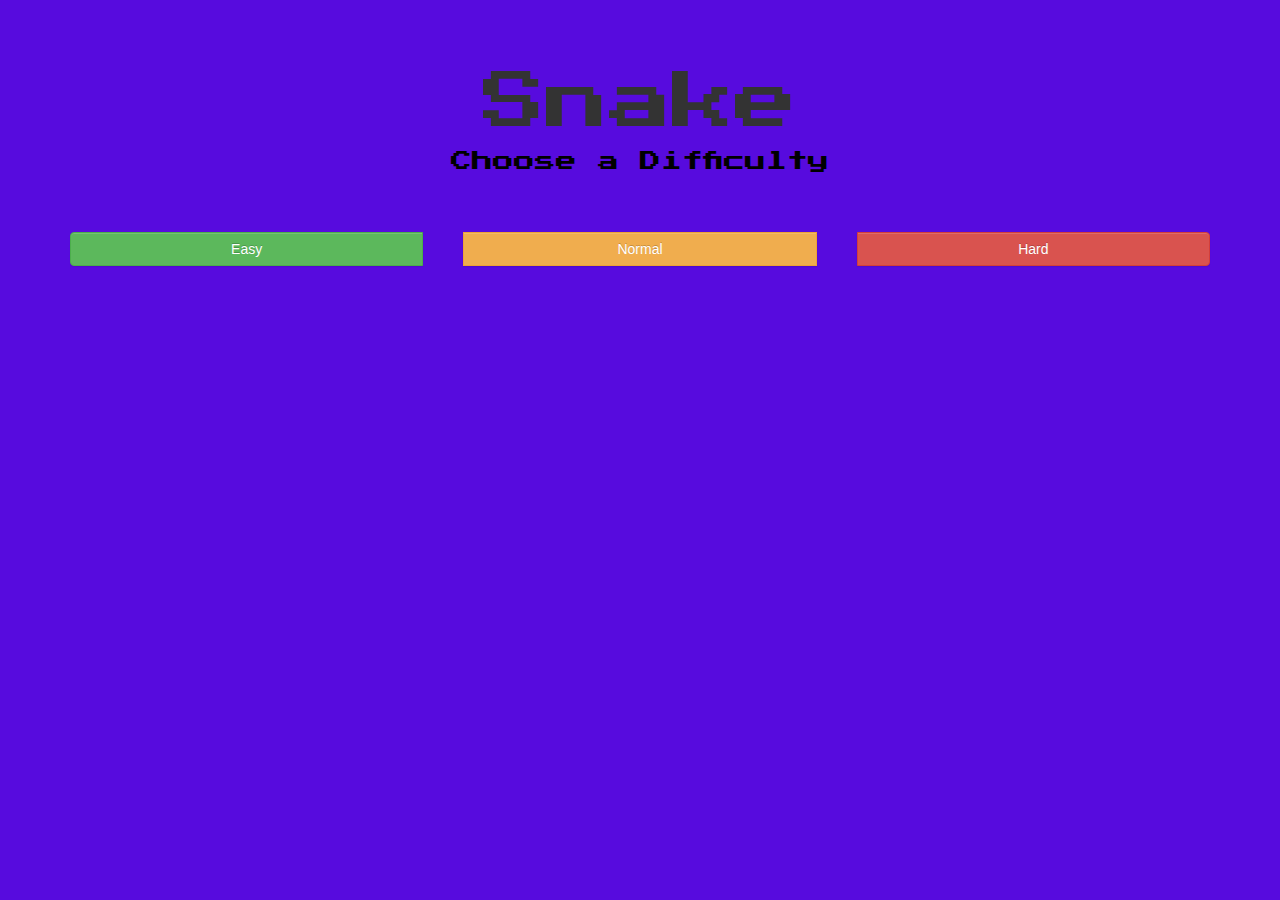
<file: public_html/index.html>
<!DOCTYPE html>
<!--
To change this license header, choose License Headers in Project Properties.
To change this template file, choose Tools | Templates
and open the template in the editor.
-->
<html>
    <head>
        <title>Renan Sainz - Snake JS</title>
        <meta charset="UTF-8">
        <meta name="viewport" content="width=device-width, initial-scale=1.0">
        <link type="text/css" rel="stylesheet" href="css/bootstrap-theme.css">
        <link type="text/css" rel="stylesheet" href="css/bootstrap.css">
        <link href='http://fonts.googleapis.com/css?family=Press+Start+2P' rel='stylesheet' type='text/css'>
        <link  type="text/css" rel="stylesheet" href="css/style.css">
    </head>
    <body>
        <div class="jumbotron">
            <h1>Snake</h1>
            <p>Choose a Difficulty</p>
            <div class="btn-group btn-group-justified">
                <div class="btn-group">
                    <a href="start.html" type="button" class="btn btn-success">Easy</a>
                </div>
                <div class="btn-group">
                    <a href="start2.html" type="button" class="btn btn-warning">Normal</a>
                </div>
                <div class="btn-group">
                    <a href="start3.html" type="button" class="btn btn-danger">Hard</a>
                </div>
            </div>
        </div>
        <audio controls hidden autoplay>
            <source src="music/Payday 2.ogg" type="audio/ogg">
            Your browser does not support the <code>audio</code> tag.
        </audio>
    </body>
</html>
</file>
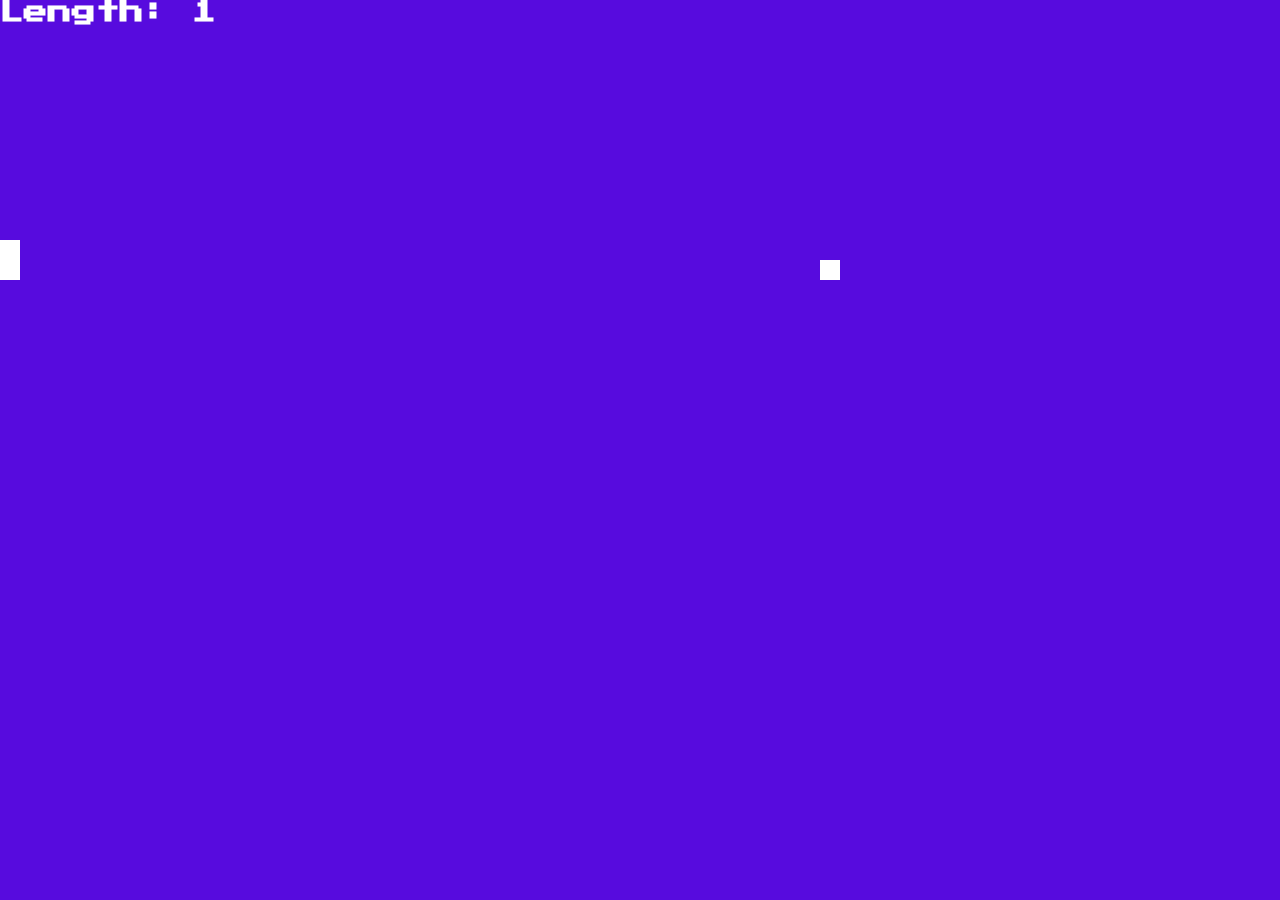
<file: public_html/EasterEgg.html>
<!DOCTYPE html>
<!--
To change this license header, choose License Headers in Project Properties.
To change this template file, choose Tools | Templates
and open the template in the editor.
-->
<html>
    <head>
        <title>Snake - Easy</title>
        <meta charset="UTF-8">
        <meta name="viewport" content="width=device-width, initial-scale=1.0">
        <script src="js/jquery-2.1.1.min.js" type="text/javascript"></script>
        <script src="js/konami.js" type="text/javascript"></script>
        <link  type="text/css" rel="stylesheet" href="css/style.css">
        <link href='http://fonts.googleapis.com/css?family=Press+Start+2P' rel='stylesheet' type='text/css'>
    </head>
    <body>
        <section id="playHUD">
            <h2 id="scoreboard">Length</h2>
        </section>
        
        <section id="gameOver">
            <h1 class="title">GAME OVER!</h1>
            <h3 id="restartButton">Restart?</h3>
            <a href="index.html"><h3 id="backToMenu" >Back to menu</h3></a>
        </section>
        
        <canvas id="game-screen"></canvas>
        <script type="text/javascript">
            /*-----------------------------------------------------------------------------
 * Variables
 * ----------------------------------------------------------------------------
 */



var snake;
var snakeLength;
var snakeSize;
var snakeDirection;

var food;

var context;
var screenWidth;
var screenHeight;


var gameState;
var gameOverMenu;
var restartButton;
var playHUD;
var scoreboard;

/*-----------------------------------------------------------------------------
 * Executing Game Code
 * ----------------------------------------------------------------------------
 */

gameInitialize();
snakeInitialize();
foodInitialize();
setInterval(gameLoop, 1000 / 20);

/*-----------------------------------------------------------------------------
 * Game Functions
 *-----------------------------------------------------------------------------
 */

function gameInitialize() {
    var canvas = document.getElementById("game-screen");
    context = canvas.getContext("2d");
    screenWidth = window.innerWidth;
    screenHeight = window.innerHeight;

    canvas.width = screenWidth;
    canvas.height = screenHeight;

    document.addEventListener("keydown", keyboardHandler);

    gameOverMenu = document.getElementById("gameOver");
    centerMenuPosition(gameOverMenu);

    restartButton = document.getElementById("restartButton");
    restartButton.addEventListener("click", gameRestart);

    playHUD = document.getElementById("playHUD");
    scoreboard = document.getElementById("scoreboard");

    setState("PLAY");
}

function gameLoop() {
    gameDraw();
    drawScoreboard();
    if (gameState == "PLAY") {
        snakeUpdate();
        snakeDraw();
        foodDraw();
    }
}

function gameDraw() {
    context.fillStyle = "rgb(87, 11, 222)";
    context.fillRect(0, 0, screenWidth, screenHeight);

    snakeDraw();
}

function gameRestart() {
    snakeInitialize();
    foodInitialize();
    hideMenu(gameOverMenu);
    setState("PLAY");
}

/*-----------------------------------------------------------------------------
 * Snake Functions
 *----------------------------------------------------------------------------- 
 */

function snakeInitialize() {
    snake = [];
    snakeLength = 1;
    snakeSize = 20;
    snakeDirection = "down";

    for (var index = snakeLength - 1; index >= 0; index--) {
        snake.push({
            x: index,
            y: 0
        });
    }
}

function snakeDraw() {
    for (var index = 0; index < snake.length; index++) {
        context.fillStyle = "white";
        context.fillRect(snake[index].x * snakeSize, snake[index].y * snakeSize, snakeSize, snakeSize);
    }
}

function snakeUpdate() {
    var snakeHeadX = snake[0].x;
    var snakeHeadY = snake[0].y;

    if (snakeDirection == "down") {
        snakeHeadY++;
    }
    else if (snakeDirection == "right") {
        snakeHeadX++;
    }
    else if (snakeDirection == "left") {
        snakeHeadX--;
    }
    else if (snakeDirection == "up") {
        snakeHeadY--;
    }

    checkFoodCollisions(snakeHeadX, snakeHeadY);
    checkWallCollisions(snakeHeadX, snakeHeadY);
    checkSnakeCollisions(snakeHeadX, snakeHeadY);

    var snakeTail = snake.pop();
    snakeTail.x = snakeHeadX;
    snakeTail.y = snakeHeadY;
    snake.unshift(snakeTail);
}

/*-----------------------------------------------------------------------------
 *Food Functions
 *------------------------------------------------------------------------------
 */

function foodInitialize() {
    food = {
        x: 0,
        y: 0
    };
    setFoodPosition();
}

function foodDraw() {
    context.fillStyle = "white";
    context.fillRect(food.x * snakeSize, food.y * snakeSize, snakeSize, snakeSize);
}

function setFoodPosition() {
    var randomX = Math.floor(Math.random() * screenWidth);
    var randomY = Math.floor(Math.random() * screenHeight);

    food.x = Math.floor(randomX / snakeSize);
    food.y = Math.floor(randomY / snakeSize);
}


/*-----------------------------------------------------------------------------
 * Input Functions
 * ----------------------------------------------------------------------------
 */
function keyboardHandler(event) {
    console.log(event);

    if (event.keyCode == "39" && snakeDirection != "left") {
        snakeDirection = "right";
    }
    else if (event.keyCode == "40" && snakeDirection != "up") {
        snakeDirection = "down";
    }
    else if (event.keyCode == "37" && snakeDirection != "right") {
        snakeDirection = "left";
    }
    else if (event.keyCode == "38" && snakeDirection != "down") {
        snakeDirection = "up";
    }
}

/*-----------------------------------------------------------------------------
 * Collision Handling
 * ----------------------------------------------------------------------------
 */

function checkFoodCollisions(snakeHeadX, snakeHeadY) {
    if (snakeHeadX == food.x && snakeHeadY == food.y) {
        snake.push({
            x: 0,
            y: 0
        });
        snakeLength++;

        var randomX = Math.floor(Math.random() * screenWidth);
        var randomY = Math.floor(Math.random() * screenHeight);

        food.x = Math.floor(randomX / snakeSize);
        food.y = Math.floor(randomY / snakeSize);
    }
}
function checkWallCollisions(snakeHeadX, snakeHeadY) {
    if (snakeHeadX * snakeSize >= screenWidth || snakeHeadX * snakeSize < 0) {
        setState("GAME OVER");
    } 
    else if (snakeHeadY * snakeSize >= screenHeight || snakeHeadY * snakeSize < 0) {
        setState("GAME OVER");
    }
}

function checkSnakeCollisions(snakeHeadX, snakeHeadY) {
    for (var index = 1; index < snake.length; index++) {
        if (snakeHeadX == snake[index].x && snakeHeadY == snake[index].y) {
            setState("GAME OVER");
            return;
        }
    }
}

/*-----------------------------------------------------------------------------
 * Game State Handling
 * ----------------------------------------------------------------------------
 */

function setState(state) {
    gameState = state;
    showMenu(state);
}

/*-----------------------------------------------------------------------------
 * Menu Functions
 * ----------------------------------------------------------------------------
 */

function displayMenu(menu) {
    menu.style.visibility = "visible";
}

function hideMenu(menu) {
    menu.style.visibility = "hidden";
}

function showMenu(state) {
    if (state == "GAME OVER") {
        displayMenu(gameOverMenu);
    }
    else if (state == "PLAY") {
        displayMenu(playHUD);
    }
}

function centerMenuPosition(menu) {
    menu.style.top = (screenHeight / 2) - (menu.offsetHeight / 2) + "px";
    menu.style.left = (screenWidth / 2) - (menu.offsetWidth / 2) + "px";
}

function drawScoreboard() {
    scoreboard.innerHTML = "Length: " + snakeLength;
    /*Cannot set property 'innerHTML' of null ???*/
    /*              Update: Fixed error          */
}
        </script>
        <audio controls autoplay hidden>
            <source src="music/Kevin MacLeod ~ Pixel Peeker Polka - faster.mp3" type="audio/mpeg">
            Your browser does not support the <code>audio</code> tag.
        </audio>
    </body>
</html>
</file>
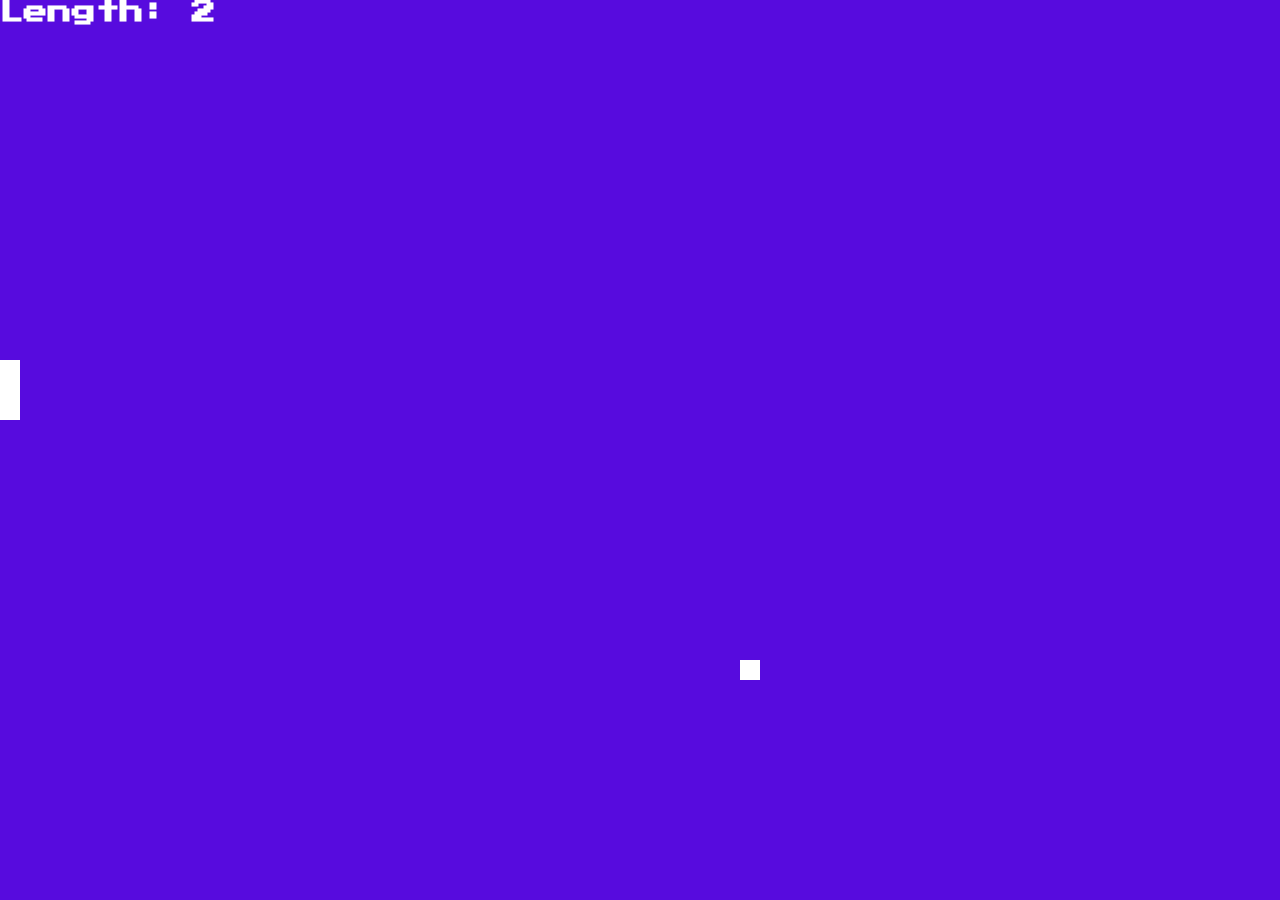
<file: public_html/EasterEgg2.html>
<!DOCTYPE html>
<!--
To change this license header, choose License Headers in Project Properties.
To change this template file, choose Tools | Templates
and open the template in the editor.
-->
<html>
    <head>
        <title>Snake - Normal</title>
        <meta charset="UTF-8">
        <meta name="viewport" content="width=device-width, initial-scale=1.0">
        <script src="js/jquery-2.1.1.min.js" type="text/javascript"></script>
        <script src="js/konami.js" type="text/javascript"></script>
        <link  type="text/css" rel="stylesheet" href="css/style.css">
        <link href='http://fonts.googleapis.com/css?family=Press+Start+2P' rel='stylesheet' type='text/css'>
    </head>
    <body>
        <section id="playHUD">
            <h2 id="scoreboard">Length</h2>
        </section>
        
        <section id="gameOver">
            <h1 class="title">GAME OVER!</h1>
            <h3 id="restartButton">Restart?</h3>
            <a href="index.html"><h3 id="backToMenu" >Back to menu</h3></a>
        </section>
        
        <canvas id="game-screen"></canvas>
        <script type="text/javascript">
            /*-----------------------------------------------------------------------------
 * Variables
 * ----------------------------------------------------------------------------
 */



var snake;
var snakeLength;
var snakeSize;
var snakeDirection;

var food;

var context;
var screenWidth;
var screenHeight;


var gameState;
var gameOverMenu;
var restartButton;
var playHUD;
var scoreboard;

/*-----------------------------------------------------------------------------
 * Executing Game Code
 * ----------------------------------------------------------------------------
 */

gameInitialize();
snakeInitialize();
foodInitialize();
setInterval(gameLoop, 1000 / 30);

/*-----------------------------------------------------------------------------
 * Game Functions
 *-----------------------------------------------------------------------------
 */

function gameInitialize() {
    var canvas = document.getElementById("game-screen");
    context = canvas.getContext("2d");
    screenWidth = window.innerWidth;
    screenHeight = window.innerHeight;

    canvas.width = screenWidth;
    canvas.height = screenHeight;

    document.addEventListener("keydown", keyboardHandler);

    gameOverMenu = document.getElementById("gameOver");
    centerMenuPosition(gameOverMenu);

    restartButton = document.getElementById("restartButton");
    restartButton.addEventListener("click", gameRestart);

    playHUD = document.getElementById("playHUD");
    scoreboard = document.getElementById("scoreboard");

    setState("PLAY");
}

function gameLoop() {
    gameDraw();
    drawScoreboard();
    if (gameState == "PLAY") {
        snakeUpdate();
        snakeDraw();
        foodDraw();
    }
}

function gameDraw() {
    context.fillStyle = "rgb(87, 11, 222)";
    context.fillRect(0, 0, screenWidth, screenHeight);

    snakeDraw();
}

function gameRestart() {
    snakeInitialize();
    foodInitialize();
    hideMenu(gameOverMenu);
    setState("PLAY");
}

/*-----------------------------------------------------------------------------
 * Snake Functions
 *----------------------------------------------------------------------------- 
 */

function snakeInitialize() {
    snake = [];
    snakeLength = 1;
    snakeSize = 20;
    snakeDirection = "down";

    for (var index = snakeLength - 1; index >= 0; index--) {
        snake.push({
            x: index,
            y: 0
        });
    }
}

function snakeDraw() {
    for (var index = 0; index < snake.length; index++) {
        context.fillStyle = "white";
        context.fillRect(snake[index].x * snakeSize, snake[index].y * snakeSize, snakeSize, snakeSize);
    }
}

function snakeUpdate() {
    var snakeHeadX = snake[0].x;
    var snakeHeadY = snake[0].y;

    if (snakeDirection == "down") {
        snakeHeadY++;
    }
    else if (snakeDirection == "right") {
        snakeHeadX++;
    }
    else if (snakeDirection == "left") {
        snakeHeadX--;
    }
    else if (snakeDirection == "up") {
        snakeHeadY--;
    }

    checkFoodCollisions(snakeHeadX, snakeHeadY);
    checkWallCollisions(snakeHeadX, snakeHeadY);
    checkSnakeCollisions(snakeHeadX, snakeHeadY);

    var snakeTail = snake.pop();
    snakeTail.x = snakeHeadX;
    snakeTail.y = snakeHeadY;
    snake.unshift(snakeTail);
}

/*-----------------------------------------------------------------------------
 *Food Functions
 *------------------------------------------------------------------------------
 */

function foodInitialize() {
    food = {
        x: 0,
        y: 0
    };
    setFoodPosition();
}

function foodDraw() {
    context.fillStyle = "white";
    context.fillRect(food.x * snakeSize, food.y * snakeSize, snakeSize, snakeSize);
}

function setFoodPosition() {
    var randomX = Math.floor(Math.random() * screenWidth);
    var randomY = Math.floor(Math.random() * screenHeight);

    food.x = Math.floor(randomX / snakeSize);
    food.y = Math.floor(randomY / snakeSize);
}


/*-----------------------------------------------------------------------------
 * Input Functions
 * ----------------------------------------------------------------------------
 */
function keyboardHandler(event) {
    console.log(event);

    if (event.keyCode == "39" && snakeDirection != "left") {
        snakeDirection = "right";
    }
    else if (event.keyCode == "40" && snakeDirection != "up") {
        snakeDirection = "down";
    }
    else if (event.keyCode == "37" && snakeDirection != "right") {
        snakeDirection = "left";
    }
    else if (event.keyCode == "38" && snakeDirection != "down") {
        snakeDirection = "up";
    }
}

/*-----------------------------------------------------------------------------
 * Collision Handling
 * ----------------------------------------------------------------------------
 */

function checkFoodCollisions(snakeHeadX, snakeHeadY) {
    if (snakeHeadX == food.x && snakeHeadY == food.y) {
        snake.push({
            x: 0,
            y: 0
        });
        snakeLength++;

        var randomX = Math.floor(Math.random() * screenWidth);
        var randomY = Math.floor(Math.random() * screenHeight);

        food.x = Math.floor(randomX / snakeSize);
        food.y = Math.floor(randomY / snakeSize);
    }
}
function checkWallCollisions(snakeHeadX, snakeHeadY) {
    if (snakeHeadX * snakeSize >= screenWidth || snakeHeadX * snakeSize < 0) {
        setState("GAME OVER");
    } 
    else if (snakeHeadY * snakeSize >= screenHeight || snakeHeadY * snakeSize < 0) {
        setState("GAME OVER");
    }
}

function checkSnakeCollisions(snakeHeadX, snakeHeadY) {
    for (var index = 1; index < snake.length; index++) {
        if (snakeHeadX == snake[index].x && snakeHeadY == snake[index].y) {
            setState("GAME OVER");
            return;
        }
    }
}

/*-----------------------------------------------------------------------------
 * Game State Handling
 * ----------------------------------------------------------------------------
 */

function setState(state) {
    gameState = state;
    showMenu(state);
}

/*-----------------------------------------------------------------------------
 * Menu Functions
 * ----------------------------------------------------------------------------
 */

function displayMenu(menu) {
    menu.style.visibility = "visible";
}

function hideMenu(menu) {
    menu.style.visibility = "hidden";
}

function showMenu(state) {
    if (state == "GAME OVER") {
        displayMenu(gameOverMenu);
    }
    else if (state == "PLAY") {
        displayMenu(playHUD);
    }
}

function centerMenuPosition(menu) {
    menu.style.top = (screenHeight / 2) - (menu.offsetHeight / 2) + "px";
    menu.style.left = (screenWidth / 2) - (menu.offsetWidth / 2) + "px";
}

function drawScoreboard() {
    scoreboard.innerHTML = "Length: " + snakeLength;
    /*Cannot set property 'innerHTML' of null ???*/
    /*              Update: Fixed error          */
}
        </script>
        <audio controls hidden autoplay>
            <source src="music/Kevin MacLeod ~ Spazzmatica Polka.mp3" type="audio/mpeg">
            Your browser does not support the <code>audio</code> tag.
        </audio>
    </body>
</html>
</file>
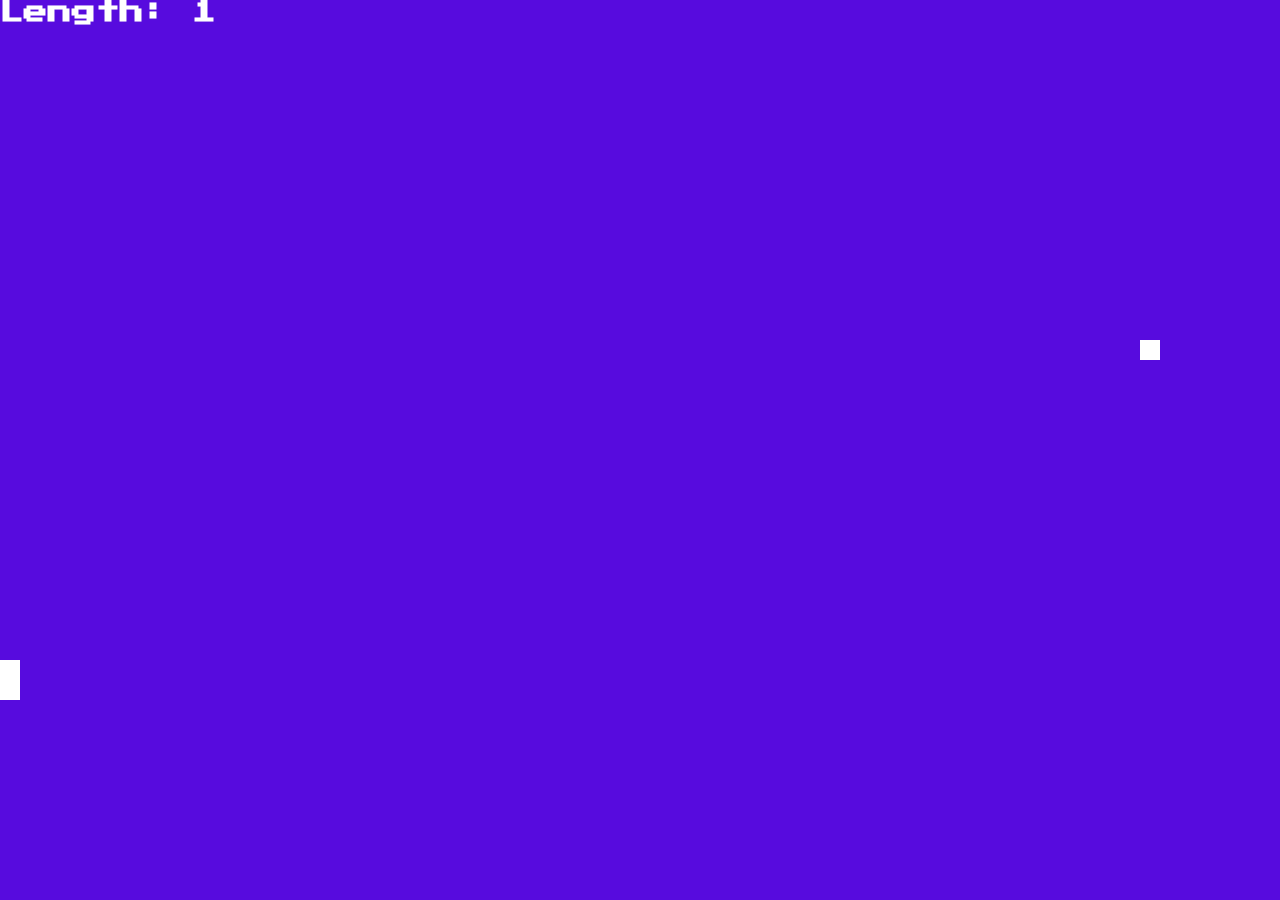
<file: public_html/EasterEgg3.html>
<!DOCTYPE html>
<!--
To change this license header, choose License Headers in Project Properties.
To change this template file, choose Tools | Templates
and open the template in the editor.
-->
<html>
    <head>
        <title>Snake - Hard</title>
        <meta charset="UTF-8">
        <meta name="viewport" content="width=device-width, initial-scale=1.0">
        <script src="js/jquery-2.1.1.min.js" type="text/javascript"></script>
        <script src="js/konami.js" type="text/javascript"></script>
        <link  type="text/css" rel="stylesheet" href="css/test.css">
        <link href='http://fonts.googleapis.com/css?family=Press+Start+2P' rel='stylesheet' type='text/css'>
    </head>
    <body>
        <section id="playHUD">
            <h2 id="scoreboard">Length</h2>
        </section>
        
        <section id="gameOver">
            <h1 class="title">GAME OVER!</h1>
            <h3 id="restartButton">Restart?</h3>
            <a href="index.html"><h3 id="backToMenu" >Back to menu</h3></a>
        </section>
        
        <canvas id="game-screen"></canvas>
        <script type="text/javascript">
            /*-----------------------------------------------------------------------------
 * Variables
 * ----------------------------------------------------------------------------
 */



var snake;
var snakeLength;
var snakeSize;
var snakeDirection;

var food;

var context;
var screenWidth;
var screenHeight;


var gameState;
var gameOverMenu;
var restartButton;
var playHUD;
var scoreboard;

/*-----------------------------------------------------------------------------
 * Executing Game Code
 * ----------------------------------------------------------------------------
 */

gameInitialize();
snakeInitialize();
foodInitialize();
setInterval(gameLoop, 1000 / 50);

/*-----------------------------------------------------------------------------
 * Game Functions
 *-----------------------------------------------------------------------------
 */

function gameInitialize() {
    var canvas = document.getElementById("game-screen");
    context = canvas.getContext("2d");
    screenWidth = window.innerWidth;
    screenHeight = window.innerHeight;

    canvas.width = screenWidth;
    canvas.height = screenHeight;

    document.addEventListener("keydown", keyboardHandler);

    gameOverMenu = document.getElementById("gameOver");
    centerMenuPosition(gameOverMenu);

    restartButton = document.getElementById("restartButton");
    restartButton.addEventListener("click", gameRestart);

    playHUD = document.getElementById("playHUD");
    scoreboard = document.getElementById("scoreboard");

    setState("PLAY");
}

function gameLoop() {
    gameDraw();
    drawScoreboard();
    if (gameState == "PLAY") {
        snakeUpdate();
        snakeDraw();
        foodDraw();
    }
}

function gameDraw() {
    context.fillStyle = "rgb(87, 11, 222)";
    context.fillRect(0, 0, screenWidth, screenHeight);

    snakeDraw();
}

function gameRestart() {
    snakeInitialize();
    foodInitialize();
    hideMenu(gameOverMenu);
    setState("PLAY");
}

/*-----------------------------------------------------------------------------
 * Snake Functions
 *----------------------------------------------------------------------------- 
 */

function snakeInitialize() {
    snake = [];
    snakeLength = 1;
    snakeSize = 20;
    snakeDirection = "down";

    for (var index = snakeLength - 1; index >= 0; index--) {
        snake.push({
            x: index,
            y: 0
        });
    }
}

function snakeDraw() {
    for (var index = 0; index < snake.length; index++) {
        context.fillStyle = "white";
        context.fillRect(snake[index].x * snakeSize, snake[index].y * snakeSize, snakeSize, snakeSize);
    }
}

function snakeUpdate() {
    var snakeHeadX = snake[0].x;
    var snakeHeadY = snake[0].y;

    if (snakeDirection == "down") {
        snakeHeadY++;
    }
    else if (snakeDirection == "right") {
        snakeHeadX++;
    }
    else if (snakeDirection == "left") {
        snakeHeadX--;
    }
    else if (snakeDirection == "up") {
        snakeHeadY--;
    }

    checkFoodCollisions(snakeHeadX, snakeHeadY);
    checkWallCollisions(snakeHeadX, snakeHeadY);
    checkSnakeCollisions(snakeHeadX, snakeHeadY);

    var snakeTail = snake.pop();
    snakeTail.x = snakeHeadX;
    snakeTail.y = snakeHeadY;
    snake.unshift(snakeTail);
}

/*-----------------------------------------------------------------------------
 *Food Functions
 *------------------------------------------------------------------------------
 */

function foodInitialize() {
    food = {
        x: 0,
        y: 0
    };
    setFoodPosition();
}

function foodDraw() {
    context.fillStyle = "white";
    context.fillRect(food.x * snakeSize, food.y * snakeSize, snakeSize, snakeSize);
}

function setFoodPosition() {
    var randomX = Math.floor(Math.random() * screenWidth);
    var randomY = Math.floor(Math.random() * screenHeight);

    food.x = Math.floor(randomX / snakeSize);
    food.y = Math.floor(randomY / snakeSize);
}


/*-----------------------------------------------------------------------------
 * Input Functions
 * ----------------------------------------------------------------------------
 */
function keyboardHandler(event) {
    console.log(event);

    if (event.keyCode == "39" && snakeDirection != "left") {
        snakeDirection = "right";
    }
    else if (event.keyCode == "40" && snakeDirection != "up") {
        snakeDirection = "down";
    }
    else if (event.keyCode == "37" && snakeDirection != "right") {
        snakeDirection = "left";
    }
    else if (event.keyCode == "38" && snakeDirection != "down") {
        snakeDirection = "up";
    }
}

/*-----------------------------------------------------------------------------
 * Collision Handling
 * ----------------------------------------------------------------------------
 */

function checkFoodCollisions(snakeHeadX, snakeHeadY) {
    if (snakeHeadX == food.x && snakeHeadY == food.y) {
        snake.push({
            x: 0,
            y: 0
        });
        snakeLength++;

        var randomX = Math.floor(Math.random() * screenWidth);
        var randomY = Math.floor(Math.random() * screenHeight);

        food.x = Math.floor(randomX / snakeSize);
        food.y = Math.floor(randomY / snakeSize);
    }
}
function checkWallCollisions(snakeHeadX, snakeHeadY) {
    if (snakeHeadX * snakeSize >= screenWidth || snakeHeadX * snakeSize < 0) {
        setState("GAME OVER");
    } 
    else if (snakeHeadY * snakeSize >= screenHeight || snakeHeadY * snakeSize < 0) {
        setState("GAME OVER");
    }
}

function checkSnakeCollisions(snakeHeadX, snakeHeadY) {
    for (var index = 1; index < snake.length; index++) {
        if (snakeHeadX == snake[index].x && snakeHeadY == snake[index].y) {
            setState("GAME OVER");
            return;
        }
    }
}

/*-----------------------------------------------------------------------------
 * Game State Handling
 * ----------------------------------------------------------------------------
 */

function setState(state) {
    gameState = state;
    showMenu(state);
}

/*-----------------------------------------------------------------------------
 * Menu Functions
 * ----------------------------------------------------------------------------
 */

function displayMenu(menu) {
    menu.style.visibility = "visible";
}

function hideMenu(menu) {
    menu.style.visibility = "hidden";
}

function showMenu(state) {
    if (state == "GAME OVER") {
        displayMenu(gameOverMenu);
    }
    else if (state == "PLAY") {
        displayMenu(playHUD);
    }
}

function centerMenuPosition(menu) {
    menu.style.top = (screenHeight / 2) - (menu.offsetHeight / 2) + "px";
    menu.style.left = (screenWidth / 2) - (menu.offsetWidth / 2) + "px";
}

function drawScoreboard() {
    scoreboard.innerHTML = "Length: " + snakeLength;
    /*Cannot set property 'innerHTML' of null ???*/
    /*              Update: Fixed error          */
}

        </script>
        <audio controls hidden autoplay>
            <source src="music/Nitro Fun - New Game [Monstercat Release].mp3" type="audio/mpeg">
            Your browser does not support the <code>audio</code> tag.
        </audio>
    </body>
</html>
</file>
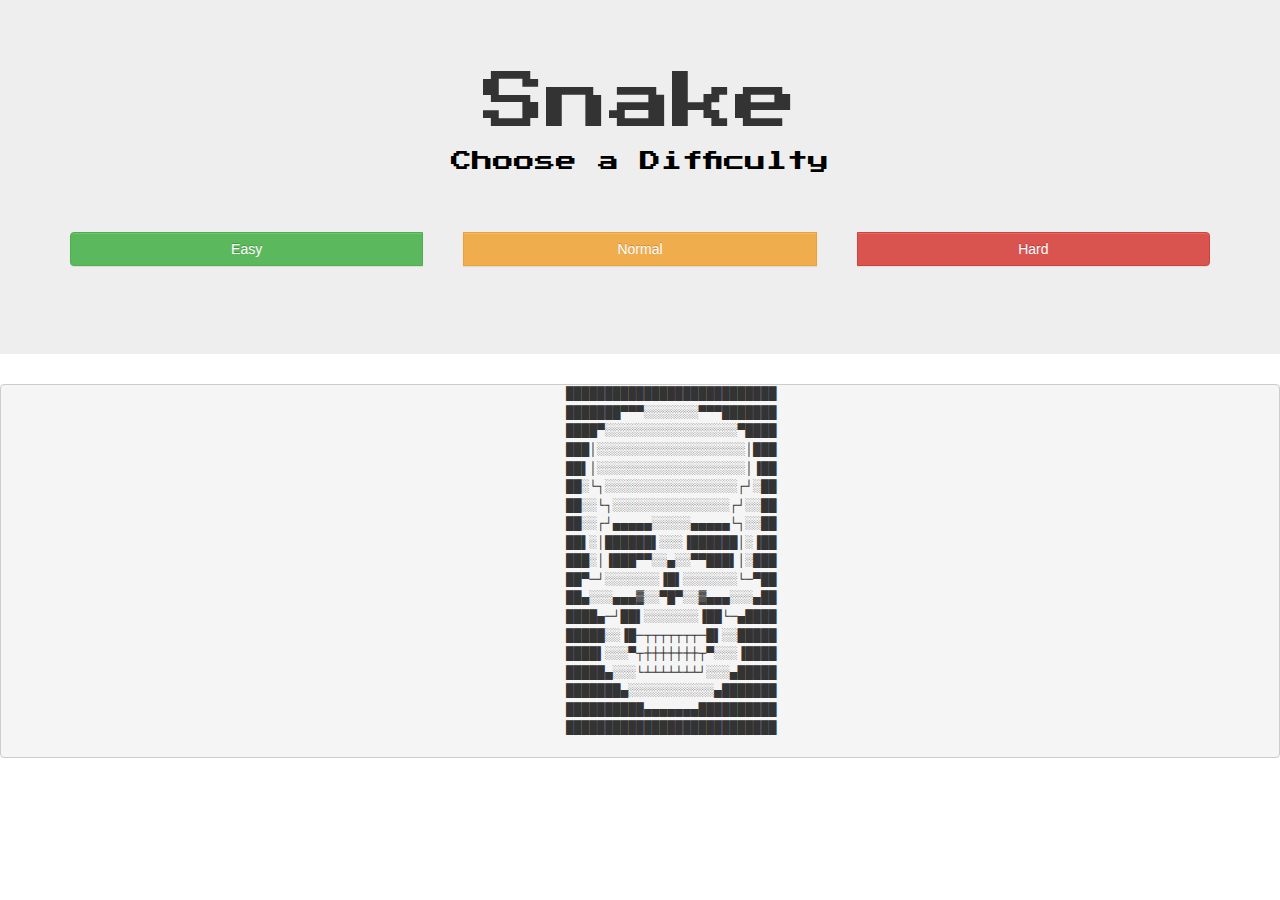
<file: public_html/EasterEgg4.html>
<!DOCTYPE html>
<!--
To change this license header, choose License Headers in Project Properties.
To change this template file, choose Tools | Templates
and open the template in the editor.
-->
<html>
    <head>
        <title>Renan Sainz - Snake JS</title>
        <meta charset="UTF-8">
        <meta name="viewport" content="width=device-width, initial-scale=1.0">
        <link type="text/css" rel="stylesheet" href="css/bootstrap-theme.css">
        <link type="text/css" rel="stylesheet" href="css/bootstrap.css">
        <link href='http://fonts.googleapis.com/css?family=Press+Start+2P' rel='stylesheet' type='text/css'>
        <link  type="text/css" rel="stylesheet" href="css/test.css">
    </head>
    <body>
        <div class="jumbotron">
            <h1>Snake</h1>
            <p>Choose a Difficulty</p>
            <div class="btn-group btn-group-justified">
                <div class="btn-group">
                    <a href="start.html" type="button" class="btn btn-success">Easy</a>
                </div>
                <div class="btn-group">
                    <a href="start2.html" type="button" class="btn btn-warning">Normal</a>
                </div>
                <div class="btn-group">
                    <a href="start3.html" type="button" class="btn btn-danger">Hard</a>
                </div>
            </div>
        </div>
        <pre>
        ███████████████████████████
        ███████▀▀▀░░░░░░░▀▀▀███████
        ████▀░░░░░░░░░░░░░░░░░▀████
        ███│░░░░░░░░░░░░░░░░░░░│███
        ██▌│░░░░░░░░░░░░░░░░░░░│▐██
        ██░└┐░░░░░░░░░░░░░░░░░┌┘░██
        ██░░└┐░░░░░░░░░░░░░░░┌┘░░██
        ██░░┌┘▄▄▄▄▄░░░░░▄▄▄▄▄└┐░░██
        ██▌░│██████▌░░░▐██████│░▐██
        ███░│▐███▀▀░░▄░░▀▀███▌│░███
        ██▀─┘░░░░░░░▐█▌░░░░░░░└─▀██
        ██▄░░░▄▄▄▓░░▀█▀░░▓▄▄▄░░░▄██
        ████▄─┘██▌░░░░░░░▐██└─▄████
        █████░░▐█─┬┬┬┬┬┬┬─█▌░░█████
        ████▌░░░▀┬┼┼┼┼┼┼┼┬▀░░░▐████
        █████▄░░░└┴┴┴┴┴┴┴┘░░░▄█████
        ███████▄░░░░░░░░░░░▄███████
        ██████████▄▄▄▄▄▄▄██████████
        ███████████████████████████﻿
        </pre>
        <audio controls hidden autoplay>
            <source src="music/Spooky Scary Skeletons (Remix) - Extended Mix.mp3" type="audio/mpeg">
            Your browser does not support the <code>audio</code> tag.
        </audio>
    </body>
</html>
</file>
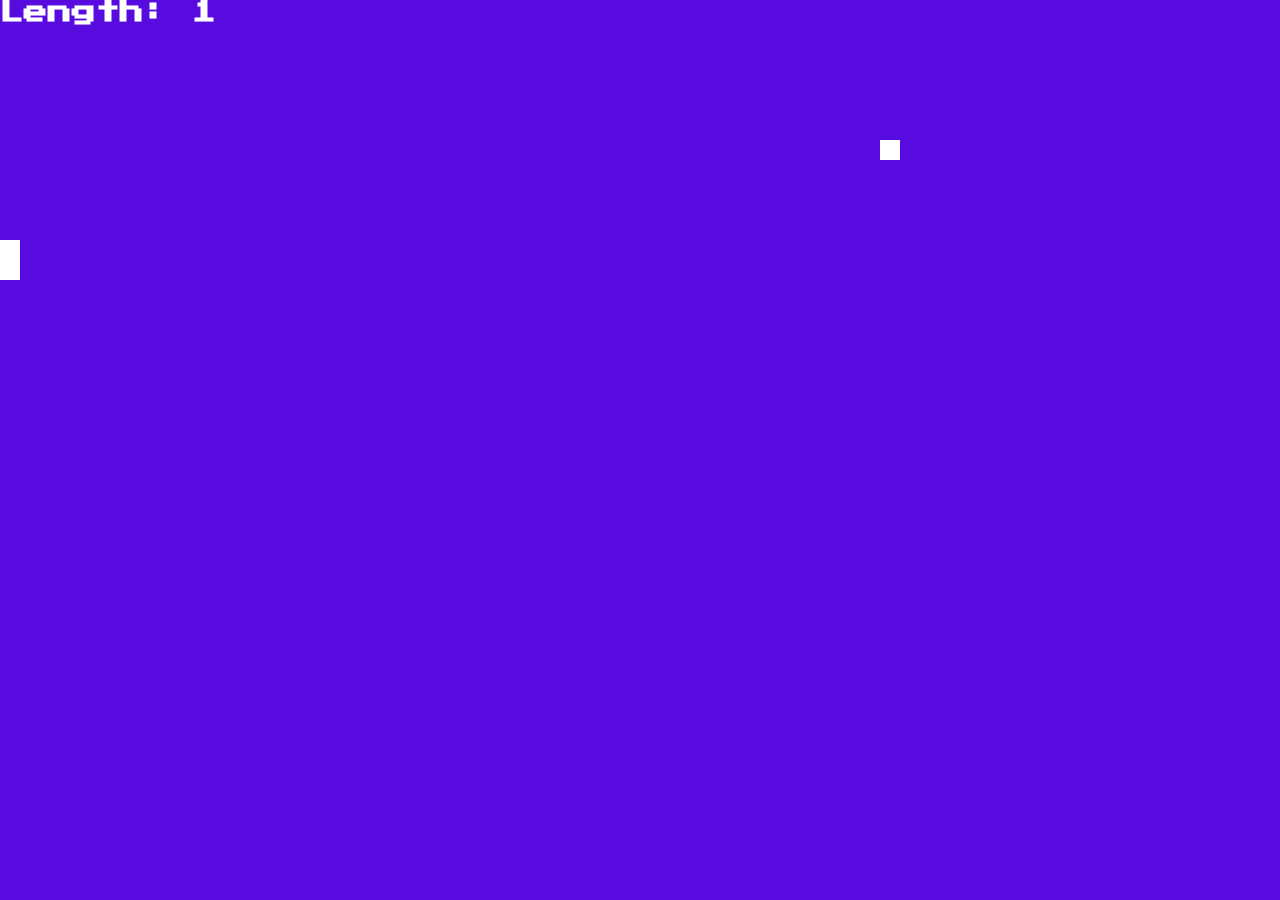
<file: public_html/Start.html>
<!DOCTYPE html>
<!--
To change this license header, choose License Headers in Project Properties.
To change this template file, choose Tools | Templates
and open the template in the editor.
-->
<html>
    <head>
        <title>Snake - Easy</title>
        <meta charset="UTF-8">
        <meta name="viewport" content="width=device-width, initial-scale=1.0">
        <script src="js/jquery-2.1.1.min.js" type="text/javascript"></script>
        <script src="js/konami.js" type="text/javascript"></script>
        <link  type="text/css" rel="stylesheet" href="css/style.css">
        <link href='http://fonts.googleapis.com/css?family=Press+Start+2P' rel='stylesheet' type='text/css'>
    </head>
    <body>
        <section id="playHUD">
            <h2 id="scoreboard">Length</h2>
        </section>

        <section id="gameOver">
            <h1 class="title">GAME OVER!</h1>
            <h3 id="restartButton">Restart?</h3>
            <a href="index.html"><h3 id="backToMenu" >Back to menu</h3></a>
        </section>

        <canvas id="game-screen"></canvas>
        <script type="text/javascript">
            /*-----------------------------------------------------------------------------
             * Variables
             * ----------------------------------------------------------------------------
             */



            var snake;
            var snakeLength;
            var snakeSize;
            var snakeDirection;

            var food;

            var context;
            var screenWidth;
            var screenHeight;


            var gameState;
            var gameOverMenu;
            var restartButton;
            var playHUD;
            var scoreboard;

            /*-----------------------------------------------------------------------------
             * Executing Game Code
             * ----------------------------------------------------------------------------
             */

            gameInitialize();
            snakeInitialize();
            foodInitialize();
            setInterval(gameLoop, 1000 / 20);

            /*-----------------------------------------------------------------------------
             * Game Functions
             *-----------------------------------------------------------------------------
             */

            function gameInitialize() {
                var canvas = document.getElementById("game-screen");
                context = canvas.getContext("2d");
                screenWidth = window.innerWidth;
                screenHeight = window.innerHeight;

                canvas.width = screenWidth;
                canvas.height = screenHeight;

                document.addEventListener("keydown", keyboardHandler);

                gameOverMenu = document.getElementById("gameOver");
                centerMenuPosition(gameOverMenu);

                restartButton = document.getElementById("restartButton");
                restartButton.addEventListener("click", gameRestart);

                playHUD = document.getElementById("playHUD");
                scoreboard = document.getElementById("scoreboard");

                setState("PLAY");
            }

            function gameLoop() {
                gameDraw();
                drawScoreboard();
                if (gameState == "PLAY") {
                    snakeUpdate();
                    snakeDraw();
                    foodDraw();
                }
            }

            function gameDraw() {
                context.fillStyle = "rgb(87, 11, 222)";
                context.fillRect(0, 0, screenWidth, screenHeight);

                snakeDraw();
            }

            function gameRestart() {
                snakeInitialize();
                foodInitialize();
                hideMenu(gameOverMenu);
                setState("PLAY");
            }

            /*-----------------------------------------------------------------------------
             * Snake Functions
             *----------------------------------------------------------------------------- 
             */

            function snakeInitialize() {
                snake = [];
                snakeLength = 1;
                snakeSize = 20;
                snakeDirection = "down";

                for (var index = snakeLength - 1; index >= 0; index--) {
                    snake.push({
                        x: index,
                        y: 0
                    });
                }
            }

            function snakeDraw() {
                for (var index = 0; index < snake.length; index++) {
                    context.fillStyle = "white";
                    context.fillRect(snake[index].x * snakeSize, snake[index].y * snakeSize, snakeSize, snakeSize);
                }
            }

            function snakeUpdate() {
                var snakeHeadX = snake[0].x;
                var snakeHeadY = snake[0].y;

                if (snakeDirection == "down") {
                    snakeHeadY++;
                }
                else if (snakeDirection == "right") {
                    snakeHeadX++;
                }
                else if (snakeDirection == "left") {
                    snakeHeadX--;
                }
                else if (snakeDirection == "up") {
                    snakeHeadY--;
                }

                checkFoodCollisions(snakeHeadX, snakeHeadY);
                checkWallCollisions(snakeHeadX, snakeHeadY);
                checkSnakeCollisions(snakeHeadX, snakeHeadY);

                var snakeTail = snake.pop();
                snakeTail.x = snakeHeadX;
                snakeTail.y = snakeHeadY;
                snake.unshift(snakeTail);
            }

            /*-----------------------------------------------------------------------------
             *Food Functions
             *------------------------------------------------------------------------------
             */

            function foodInitialize() {
                food = {
                    x: 0,
                    y: 0
                };
                setFoodPosition();
            }

            function foodDraw() {
                context.fillStyle = "white";
                context.fillRect(food.x * snakeSize, food.y * snakeSize, snakeSize, snakeSize);
            }

            function setFoodPosition() {
                var randomX = Math.floor(Math.random() * screenWidth);
                var randomY = Math.floor(Math.random() * screenHeight);

                food.x = Math.floor(randomX / snakeSize);
                food.y = Math.floor(randomY / snakeSize);
            }


            /*-----------------------------------------------------------------------------
             * Input Functions
             * ----------------------------------------------------------------------------
             */
            function keyboardHandler(event) {
                console.log(event);

                if (event.keyCode == "39" && snakeDirection != "left") {
                    snakeDirection = "right";
                }
                else if (event.keyCode == "40" && snakeDirection != "up") {
                    snakeDirection = "down";
                }
                else if (event.keyCode == "37" && snakeDirection != "right") {
                    snakeDirection = "left";
                }
                else if (event.keyCode == "38" && snakeDirection != "down") {
                    snakeDirection = "up";
                }
            }

            /*-----------------------------------------------------------------------------
             * Collision Handling
             * ----------------------------------------------------------------------------
             */

            function checkFoodCollisions(snakeHeadX, snakeHeadY) {
                if (snakeHeadX == food.x && snakeHeadY == food.y) {
                    snake.push({
                        x: 0,
                        y: 0
                    });
                    snakeLength++;

                    var randomX = Math.floor(Math.random() * screenWidth);
                    var randomY = Math.floor(Math.random() * screenHeight);

                    food.x = Math.floor(randomX / snakeSize);
                    food.y = Math.floor(randomY / snakeSize);
                }
            }
            function checkWallCollisions(snakeHeadX, snakeHeadY) {
                if (snakeHeadX * snakeSize >= screenWidth || snakeHeadX * snakeSize < 0) {
                    setState("GAME OVER");
                }
                else if (snakeHeadY * snakeSize >= screenHeight || snakeHeadY * snakeSize < 0) {
                    setState("GAME OVER");
                }
            }

            function checkSnakeCollisions(snakeHeadX, snakeHeadY) {
                for (var index = 1; index < snake.length; index++) {
                    if (snakeHeadX == snake[index].x && snakeHeadY == snake[index].y) {
                        setState("GAME OVER");
                        return;
                    }
                }
            }

            /*-----------------------------------------------------------------------------
             * Game State Handling
             * ----------------------------------------------------------------------------
             */

            function setState(state) {
                gameState = state;
                showMenu(state);
            }

            /*-----------------------------------------------------------------------------
             * Menu Functions
             * ----------------------------------------------------------------------------
             */

            function displayMenu(menu) {
                menu.style.visibility = "visible";
            }

            function hideMenu(menu) {
                menu.style.visibility = "hidden";
            }

            function showMenu(state) {
                if (state == "GAME OVER") {
                    displayMenu(gameOverMenu);
                }
                else if (state == "PLAY") {
                    displayMenu(playHUD);
                }
            }

            function centerMenuPosition(menu) {
                menu.style.top = (screenHeight / 2) - (menu.offsetHeight / 2) + "px";
                menu.style.left = (screenWidth / 2) - (menu.offsetWidth / 2) + "px";
            }

            function drawScoreboard() {
                scoreboard.innerHTML = "Length: " + snakeLength;
                /*Cannot set property 'innerHTML' of null ???*/
                /*              Update: Fixed error          */
            }

        </script>
        <script type="text/javascript">
            var easter_egg = new Konami('EasterEgg.html');
        </script>
    </body>
</html>
</file>
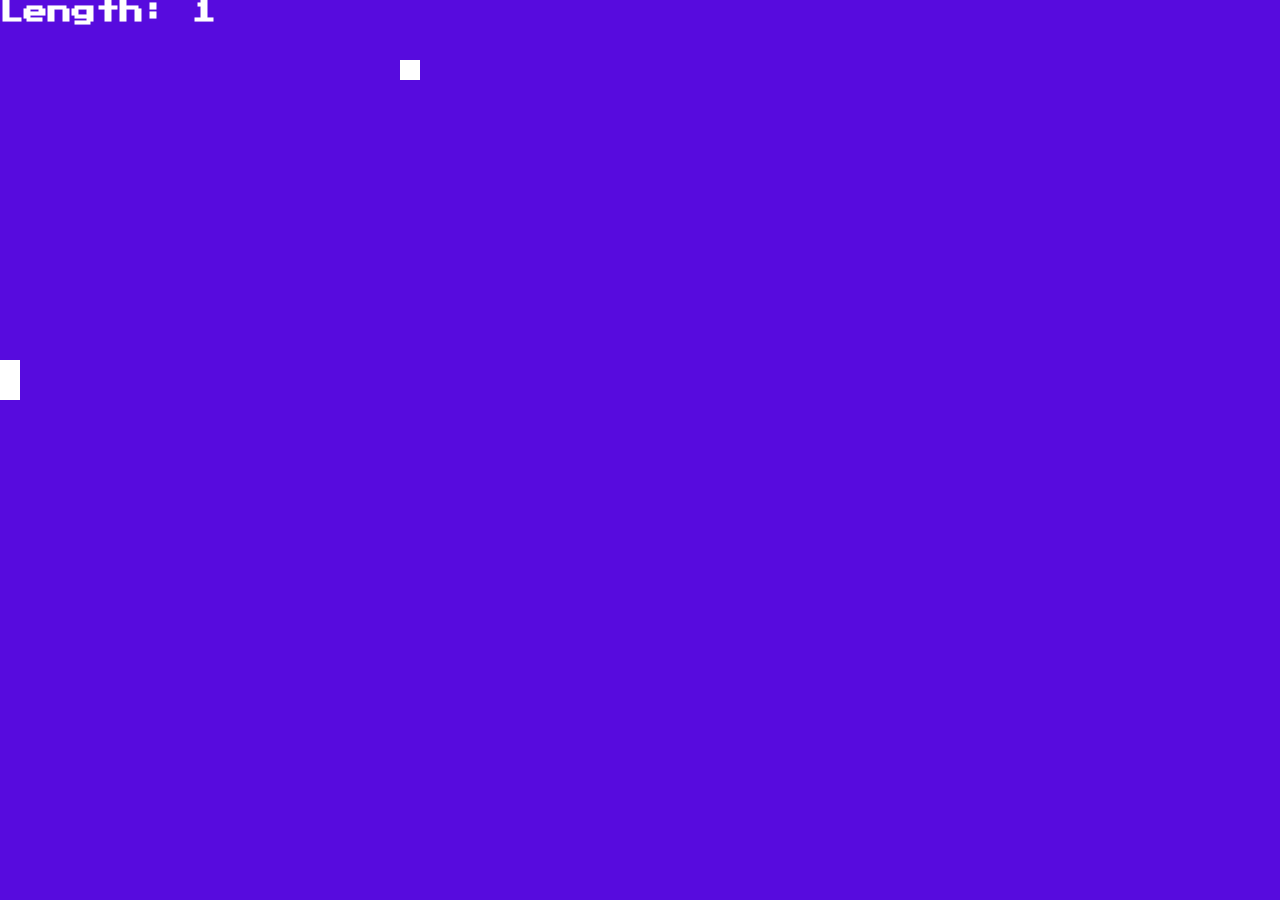
<file: public_html/start2.html>
<!DOCTYPE html>
<!--
To change this license header, choose License Headers in Project Properties.
To change this template file, choose Tools | Templates
and open the template in the editor.
-->
<html>
    <head>
        <title>Snake - Normal</title>
        <meta charset="UTF-8">
        <meta name="viewport" content="width=device-width, initial-scale=1.0">
        <script src="js/jquery-2.1.1.min.js" type="text/javascript"></script>
        <script src="js/konami.js" type="text/javascript"></script>
        <link  type="text/css" rel="stylesheet" href="css/style.css">
        <link href='http://fonts.googleapis.com/css?family=Press+Start+2P' rel='stylesheet' type='text/css'>
    </head>
    <body>
        <section id="playHUD">
            <h2 id="scoreboard">Length</h2>
        </section>
        
        <section id="gameOver">
            <h1 class="title">GAME OVER!</h1>
            <h3 id="restartButton">Restart?</h3>
            <a href="index.html"><h3 id="backToMenu" >Back to menu</h3></a>
        </section>
        
        <canvas id="game-screen"></canvas>
        <script type="text/javascript">
            /*-----------------------------------------------------------------------------
 * Variables
 * ----------------------------------------------------------------------------
 */



var snake;
var snakeLength;
var snakeSize;
var snakeDirection;

var food;

var context;
var screenWidth;
var screenHeight;


var gameState;
var gameOverMenu;
var restartButton;
var playHUD;
var scoreboard;

/*-----------------------------------------------------------------------------
 * Executing Game Code
 * ----------------------------------------------------------------------------
 */

gameInitialize();
snakeInitialize();
foodInitialize();
setInterval(gameLoop, 1000 / 30);

/*-----------------------------------------------------------------------------
 * Game Functions
 *-----------------------------------------------------------------------------
 */

function gameInitialize() {
    var canvas = document.getElementById("game-screen");
    context = canvas.getContext("2d");
    screenWidth = window.innerWidth;
    screenHeight = window.innerHeight;

    canvas.width = screenWidth;
    canvas.height = screenHeight;

    document.addEventListener("keydown", keyboardHandler);

    gameOverMenu = document.getElementById("gameOver");
    centerMenuPosition(gameOverMenu);

    restartButton = document.getElementById("restartButton");
    restartButton.addEventListener("click", gameRestart);

    playHUD = document.getElementById("playHUD");
    scoreboard = document.getElementById("scoreboard");

    setState("PLAY");
}

function gameLoop() {
    gameDraw();
    drawScoreboard();
    if (gameState == "PLAY") {
        snakeUpdate();
        snakeDraw();
        foodDraw();
    }
}

function gameDraw() {
    context.fillStyle = "rgb(87, 11, 222)";
    context.fillRect(0, 0, screenWidth, screenHeight);

    snakeDraw();
}

function gameRestart() {
    snakeInitialize();
    foodInitialize();
    hideMenu(gameOverMenu);
    setState("PLAY");
}

/*-----------------------------------------------------------------------------
 * Snake Functions
 *----------------------------------------------------------------------------- 
 */

function snakeInitialize() {
    snake = [];
    snakeLength = 1;
    snakeSize = 20;
    snakeDirection = "down";

    for (var index = snakeLength - 1; index >= 0; index--) {
        snake.push({
            x: index,
            y: 0
        });
    }
}

function snakeDraw() {
    for (var index = 0; index < snake.length; index++) {
        context.fillStyle = "white";
        context.fillRect(snake[index].x * snakeSize, snake[index].y * snakeSize, snakeSize, snakeSize);
    }
}

function snakeUpdate() {
    var snakeHeadX = snake[0].x;
    var snakeHeadY = snake[0].y;

    if (snakeDirection == "down") {
        snakeHeadY++;
    }
    else if (snakeDirection == "right") {
        snakeHeadX++;
    }
    else if (snakeDirection == "left") {
        snakeHeadX--;
    }
    else if (snakeDirection == "up") {
        snakeHeadY--;
    }

    checkFoodCollisions(snakeHeadX, snakeHeadY);
    checkWallCollisions(snakeHeadX, snakeHeadY);
    checkSnakeCollisions(snakeHeadX, snakeHeadY);

    var snakeTail = snake.pop();
    snakeTail.x = snakeHeadX;
    snakeTail.y = snakeHeadY;
    snake.unshift(snakeTail);
}

/*-----------------------------------------------------------------------------
 *Food Functions
 *------------------------------------------------------------------------------
 */

function foodInitialize() {
    food = {
        x: 0,
        y: 0
    };
    setFoodPosition();
}

function foodDraw() {
    context.fillStyle = "white";
    context.fillRect(food.x * snakeSize, food.y * snakeSize, snakeSize, snakeSize);
}

function setFoodPosition() {
    var randomX = Math.floor(Math.random() * screenWidth);
    var randomY = Math.floor(Math.random() * screenHeight);

    food.x = Math.floor(randomX / snakeSize);
    food.y = Math.floor(randomY / snakeSize);
}


/*-----------------------------------------------------------------------------
 * Input Functions
 * ----------------------------------------------------------------------------
 */
function keyboardHandler(event) {
    console.log(event);

    if (event.keyCode == "39" && snakeDirection != "left") {
        snakeDirection = "right";
    }
    else if (event.keyCode == "40" && snakeDirection != "up") {
        snakeDirection = "down";
    }
    else if (event.keyCode == "37" && snakeDirection != "right") {
        snakeDirection = "left";
    }
    else if (event.keyCode == "38" && snakeDirection != "down") {
        snakeDirection = "up";
    }
}

/*-----------------------------------------------------------------------------
 * Collision Handling
 * ----------------------------------------------------------------------------
 */

function checkFoodCollisions(snakeHeadX, snakeHeadY) {
    if (snakeHeadX == food.x && snakeHeadY == food.y) {
        snake.push({
            x: 0,
            y: 0
        });
        snakeLength++;

        var randomX = Math.floor(Math.random() * screenWidth);
        var randomY = Math.floor(Math.random() * screenHeight);

        food.x = Math.floor(randomX / snakeSize);
        food.y = Math.floor(randomY / snakeSize);
    }
}
function checkWallCollisions(snakeHeadX, snakeHeadY) {
    if (snakeHeadX * snakeSize >= screenWidth || snakeHeadX * snakeSize < 0) {
        setState("GAME OVER");
    } 
    else if (snakeHeadY * snakeSize >= screenHeight || snakeHeadY * snakeSize < 0) {
        setState("GAME OVER");
    }
}

function checkSnakeCollisions(snakeHeadX, snakeHeadY) {
    for (var index = 1; index < snake.length; index++) {
        if (snakeHeadX == snake[index].x && snakeHeadY == snake[index].y) {
            setState("GAME OVER");
            return;
        }
    }
}

/*-----------------------------------------------------------------------------
 * Game State Handling
 * ----------------------------------------------------------------------------
 */

function setState(state) {
    gameState = state;
    showMenu(state);
}

/*-----------------------------------------------------------------------------
 * Menu Functions
 * ----------------------------------------------------------------------------
 */

function displayMenu(menu) {
    menu.style.visibility = "visible";
}

function hideMenu(menu) {
    menu.style.visibility = "hidden";
}

function showMenu(state) {
    if (state == "GAME OVER") {
        displayMenu(gameOverMenu);
    }
    else if (state == "PLAY") {
        displayMenu(playHUD);
    }
}

function centerMenuPosition(menu) {
    menu.style.top = (screenHeight / 2) - (menu.offsetHeight / 2) + "px";
    menu.style.left = (screenWidth / 2) - (menu.offsetWidth / 2) + "px";
}

function drawScoreboard() {
    scoreboard.innerHTML = "Length: " + snakeLength;
    /*Cannot set property 'innerHTML' of null ???*/
    /*              Update: Fixed error          */
}
        </script>
        <script type="text/javascript">
            var easter_egg = new Konami('EasterEgg2.html');
        </script>
    </body>
</html>
</file>
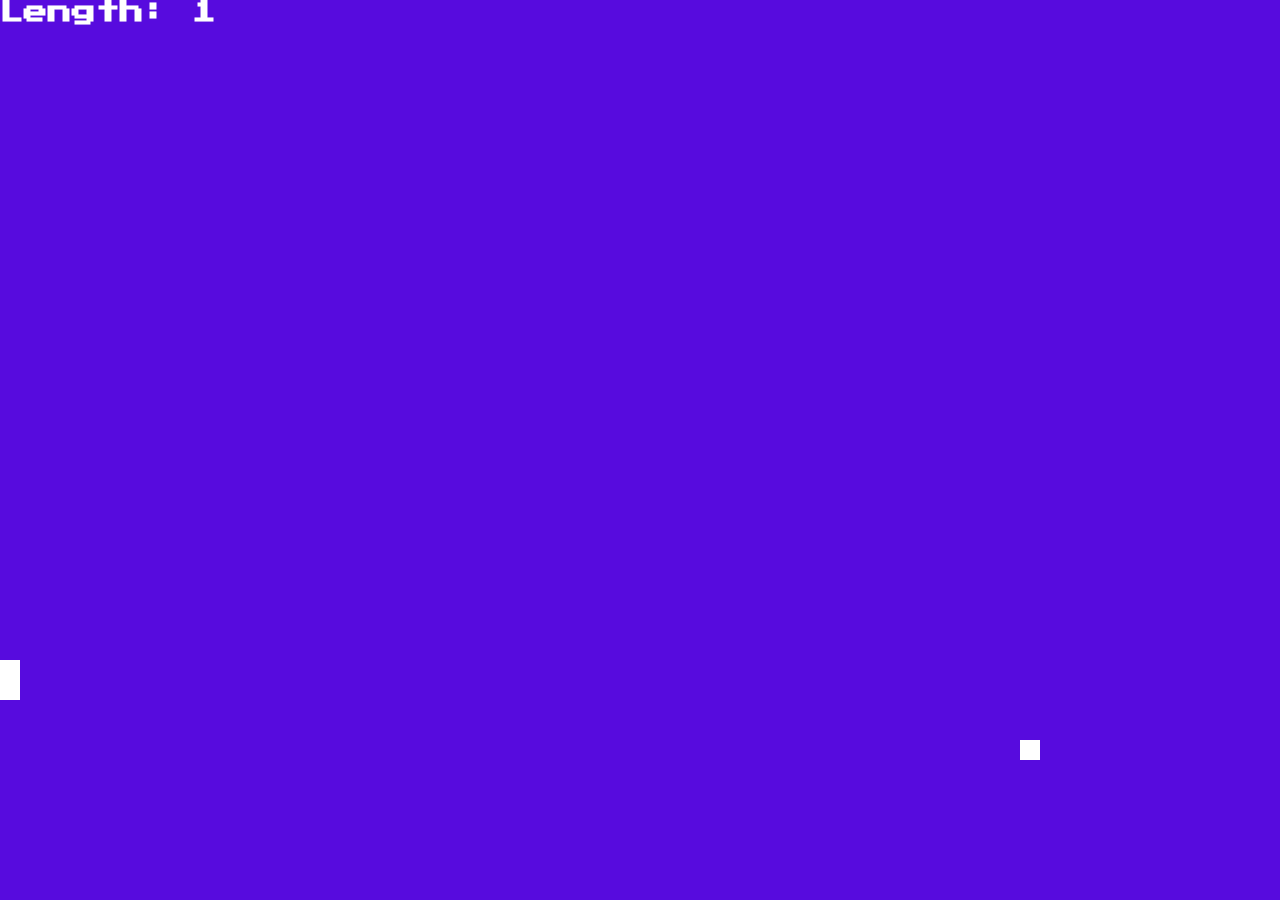
<file: public_html/start3.html>
<!DOCTYPE html>
<!--
To change this license header, choose License Headers in Project Properties.
To change this template file, choose Tools | Templates
and open the template in the editor.
-->
<html>
    <head>
        <title>Snake - Hard</title>
        <meta charset="UTF-8">
        <meta name="viewport" content="width=device-width, initial-scale=1.0">
        <script src="js/jquery-2.1.1.min.js" type="text/javascript"></script>
        <script src="js/konami.js" type="text/javascript"></script>
        <link  type="text/css" rel="stylesheet" href="css/style.css">
        <link href='http://fonts.googleapis.com/css?family=Press+Start+2P' rel='stylesheet' type='text/css'>
    </head>
    <body>
        <section id="playHUD">
            <h2 id="scoreboard">Length</h2>
        </section>
        
        <section id="gameOver">
            <h1 class="title">GAME OVER!</h1>
            <h3 id="restartButton">Restart?</h3>
            <a href="index.html"><h3 id="backToMenu" >Back to menu</h3></a>
        </section>
        
        <canvas id="game-screen"></canvas>
        <script type="text/javascript">
            /*-----------------------------------------------------------------------------
 * Variables
 * ----------------------------------------------------------------------------
 */



var snake;
var snakeLength;
var snakeSize;
var snakeDirection;

var food;

var context;
var screenWidth;
var screenHeight;


var gameState;
var gameOverMenu;
var restartButton;
var playHUD;
var scoreboard;

/*-----------------------------------------------------------------------------
 * Executing Game Code
 * ----------------------------------------------------------------------------
 */

gameInitialize();
snakeInitialize();
foodInitialize();
setInterval(gameLoop, 1000 / 50);

/*-----------------------------------------------------------------------------
 * Game Functions
 *-----------------------------------------------------------------------------
 */

function gameInitialize() {
    var canvas = document.getElementById("game-screen");
    context = canvas.getContext("2d");
    screenWidth = window.innerWidth;
    screenHeight = window.innerHeight;

    canvas.width = screenWidth;
    canvas.height = screenHeight;

    document.addEventListener("keydown", keyboardHandler);

    gameOverMenu = document.getElementById("gameOver");
    centerMenuPosition(gameOverMenu);

    restartButton = document.getElementById("restartButton");
    restartButton.addEventListener("click", gameRestart);

    playHUD = document.getElementById("playHUD");
    scoreboard = document.getElementById("scoreboard");

    setState("PLAY");
}

function gameLoop() {
    gameDraw();
    drawScoreboard();
    if (gameState == "PLAY") {
        snakeUpdate();
        snakeDraw();
        foodDraw();
    }
}

function gameDraw() {
    context.fillStyle = "rgb(87, 11, 222)";
    context.fillRect(0, 0, screenWidth, screenHeight);

    snakeDraw();
}

function gameRestart() {
    snakeInitialize();
    foodInitialize();
    hideMenu(gameOverMenu);
    setState("PLAY");
}

/*-----------------------------------------------------------------------------
 * Snake Functions
 *----------------------------------------------------------------------------- 
 */

function snakeInitialize() {
    snake = [];
    snakeLength = 1;
    snakeSize = 20;
    snakeDirection = "down";

    for (var index = snakeLength - 1; index >= 0; index--) {
        snake.push({
            x: index,
            y: 0
        });
    }
}

function snakeDraw() {
    for (var index = 0; index < snake.length; index++) {
        context.fillStyle = "white";
        context.fillRect(snake[index].x * snakeSize, snake[index].y * snakeSize, snakeSize, snakeSize);
    }
}

function snakeUpdate() {
    var snakeHeadX = snake[0].x;
    var snakeHeadY = snake[0].y;

    if (snakeDirection == "down") {
        snakeHeadY++;
    }
    else if (snakeDirection == "right") {
        snakeHeadX++;
    }
    else if (snakeDirection == "left") {
        snakeHeadX--;
    }
    else if (snakeDirection == "up") {
        snakeHeadY--;
    }

    checkFoodCollisions(snakeHeadX, snakeHeadY);
    checkWallCollisions(snakeHeadX, snakeHeadY);
    checkSnakeCollisions(snakeHeadX, snakeHeadY);

    var snakeTail = snake.pop();
    snakeTail.x = snakeHeadX;
    snakeTail.y = snakeHeadY;
    snake.unshift(snakeTail);
}

/*-----------------------------------------------------------------------------
 *Food Functions
 *------------------------------------------------------------------------------
 */

function foodInitialize() {
    food = {
        x: 0,
        y: 0
    };
    setFoodPosition();
}

function foodDraw() {
    context.fillStyle = "white";
    context.fillRect(food.x * snakeSize, food.y * snakeSize, snakeSize, snakeSize);
}

function setFoodPosition() {
    var randomX = Math.floor(Math.random() * screenWidth);
    var randomY = Math.floor(Math.random() * screenHeight);

    food.x = Math.floor(randomX / snakeSize);
    food.y = Math.floor(randomY / snakeSize);
}


/*-----------------------------------------------------------------------------
 * Input Functions
 * ----------------------------------------------------------------------------
 */
function keyboardHandler(event) {
    console.log(event);

    if (event.keyCode == "39" && snakeDirection != "left") {
        snakeDirection = "right";
    }
    else if (event.keyCode == "40" && snakeDirection != "up") {
        snakeDirection = "down";
    }
    else if (event.keyCode == "37" && snakeDirection != "right") {
        snakeDirection = "left";
    }
    else if (event.keyCode == "38" && snakeDirection != "down") {
        snakeDirection = "up";
    }
}

/*-----------------------------------------------------------------------------
 * Collision Handling
 * ----------------------------------------------------------------------------
 */

function checkFoodCollisions(snakeHeadX, snakeHeadY) {
    if (snakeHeadX == food.x && snakeHeadY == food.y) {
        snake.push({
            x: 0,
            y: 0
        });
        snakeLength++;

        var randomX = Math.floor(Math.random() * screenWidth);
        var randomY = Math.floor(Math.random() * screenHeight);

        food.x = Math.floor(randomX / snakeSize);
        food.y = Math.floor(randomY / snakeSize);
    }
}
function checkWallCollisions(snakeHeadX, snakeHeadY) {
    if (snakeHeadX * snakeSize >= screenWidth || snakeHeadX * snakeSize < 0) {
        setState("GAME OVER");
    } 
    else if (snakeHeadY * snakeSize >= screenHeight || snakeHeadY * snakeSize < 0) {
        setState("GAME OVER");
    }
}

function checkSnakeCollisions(snakeHeadX, snakeHeadY) {
    for (var index = 1; index < snake.length; index++) {
        if (snakeHeadX == snake[index].x && snakeHeadY == snake[index].y) {
            setState("GAME OVER");
            return;
        }
    }
}

/*-----------------------------------------------------------------------------
 * Game State Handling
 * ----------------------------------------------------------------------------
 */

function setState(state) {
    gameState = state;
    showMenu(state);
}

/*-----------------------------------------------------------------------------
 * Menu Functions
 * ----------------------------------------------------------------------------
 */

function displayMenu(menu) {
    menu.style.visibility = "visible";
}

function hideMenu(menu) {
    menu.style.visibility = "hidden";
}

function showMenu(state) {
    if (state == "GAME OVER") {
        displayMenu(gameOverMenu);
    }
    else if (state == "PLAY") {
        displayMenu(playHUD);
    }
}

function centerMenuPosition(menu) {
    menu.style.top = (screenHeight / 2) - (menu.offsetHeight / 2) + "px";
    menu.style.left = (screenWidth / 2) - (menu.offsetWidth / 2) + "px";
}

function drawScoreboard() {
    scoreboard.innerHTML = "Length: " + snakeLength;
    /*Cannot set property 'innerHTML' of null ???*/
    /*              Update: Fixed error          */
}
        </script>
        <script type="text/javascript">
            var easter_egg = new Konami('EasterEgg3.html');
        </script>
    </body>
</html>
</file>
<file: public_html/css/style.css>
body {
    margin: 0px;
    padding:0px;
    text-align: center;
    background-color: rgb(87, 11, 222);
}

#game-screen {
    display: block;
}

#gameOver, #playHUD {
    position: absolute;
    visibility: hidden;
}

h1, h2, h3 {
    font-family: 'Press start 2P', cursive;
    color: white;
    text-align: center;
}

.title {
    font-size: 62px;
    margin-bottom: 0px;
    margin-top: 0px;
}

#restartButton {
    border: 2px solid white;
    border-radius: 10px;
}

#restartButton:hover {
    background-color: #000;
}

#scoreboard {
    margin: 0px;
}

.jumbotron {
   background-color: rgb(87, 11, 222); 
   text-align: center;
}

#backToMenu {
    border: 2px solid white;
    border-radius: 10px;
}

#backToMenu:hover {
    background-color: #000;
}

p {
    font-family: 'Press start 2P', cursive;
    color: #000;
    text-align: center;
}

div {
    border-style: none;
    border-width: 5px;
    padding: 20px;
    background-color: rgb(87, 11, 222);
}
</file>
<file: public_html/css/test.css>
/*Controls flashhing Background*/
@-webkit-keyframes blink {
        25%   { background:black; }
        50%  { background:orangered;}
        100% { background:black; }
}
@-moz-keyframes blink {
        25%   { background:black; }
        50%  { background:orangered;}
        100% { background:black; }
}
@-ms-keyframes blink {
        25%   { background:black; }
        50%  { background:orangered;}
        100% { background:black; }
}
body, .jumbotron, pre{
     -webkit-animation: blink 1s infinite;
     -moz-animation:    blink 1s infinite;
     -ms-animation:     blink 1s infinite;
}

body {
    margin: 0px;
    padding:0px;
    text-align: center;
}

#game-screen {
    display: block;
}

#gameOver, #playHUD {
    position: absolute;
    visibility: hidden;
}

h1, h2, h3 {
    font-family: 'Press start 2P', cursive;
    color: white;
    text-align: center;
}

.title {
    font-size: 62px;
    margin-bottom: 0px;
    margin-top: 0px;
}

#restartButton {
    border: 2px solid white;
    border-radius: 10px;
}

#restartButton:hover {
    background-color: #000;
}

#scoreboard {
    margin: 0px;
}

.jumbotron {
   text-align: center;
}

#backToMenu {
    border: 2px solid white;
    border-radius: 10px;
}

#backToMenu:hover {
    background-color: #000;
}

p {
    font-family: 'Press start 2P', cursive;
    color: #000;
    text-align: center;
}

div {
    border-style: none;
    border-width: 5px;
    padding: 20px;
}

pre {
    margin: 0px;
    padding: 0px;
    text-align: center;
}
</file>
